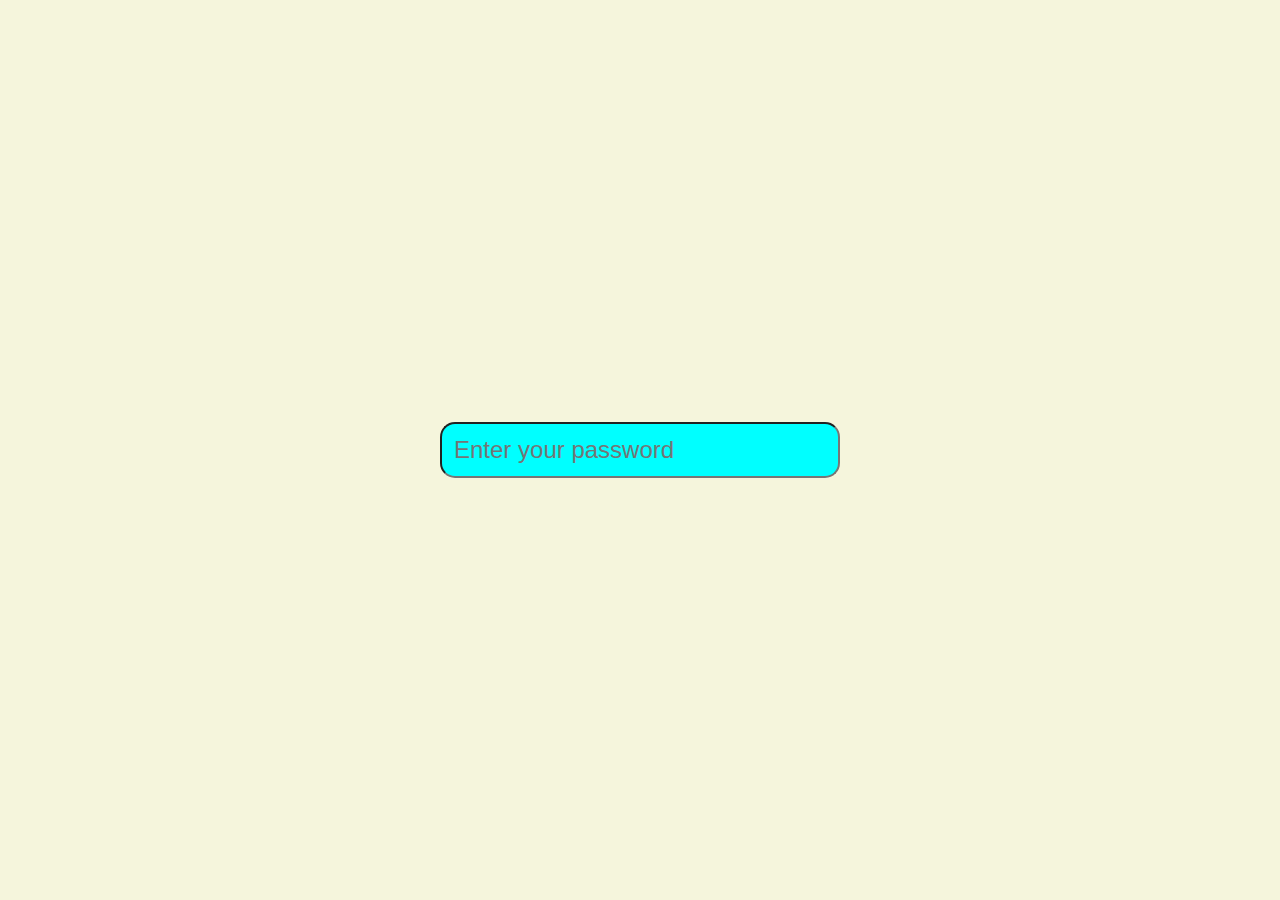
<file: 02_Password_Checker/index.html>
<!DOCTYPE html>
<html lang="en">
<head>
    <meta charset="UTF-8">
    <meta name="viewport" content="width=device-width, initial-scale=1.0">
    <title>Password Checker </title>
<link rel="stylesheet" href="style.css">
</head>
<body>
    <div class="container">
        <input type="text" placeholder="Enter your password" id="password">
        <div class="output" id="output">
          <span id="output"></span>

        </div>
    </div>
    <script src="script.js"></script>
</body>
</html>
</file>
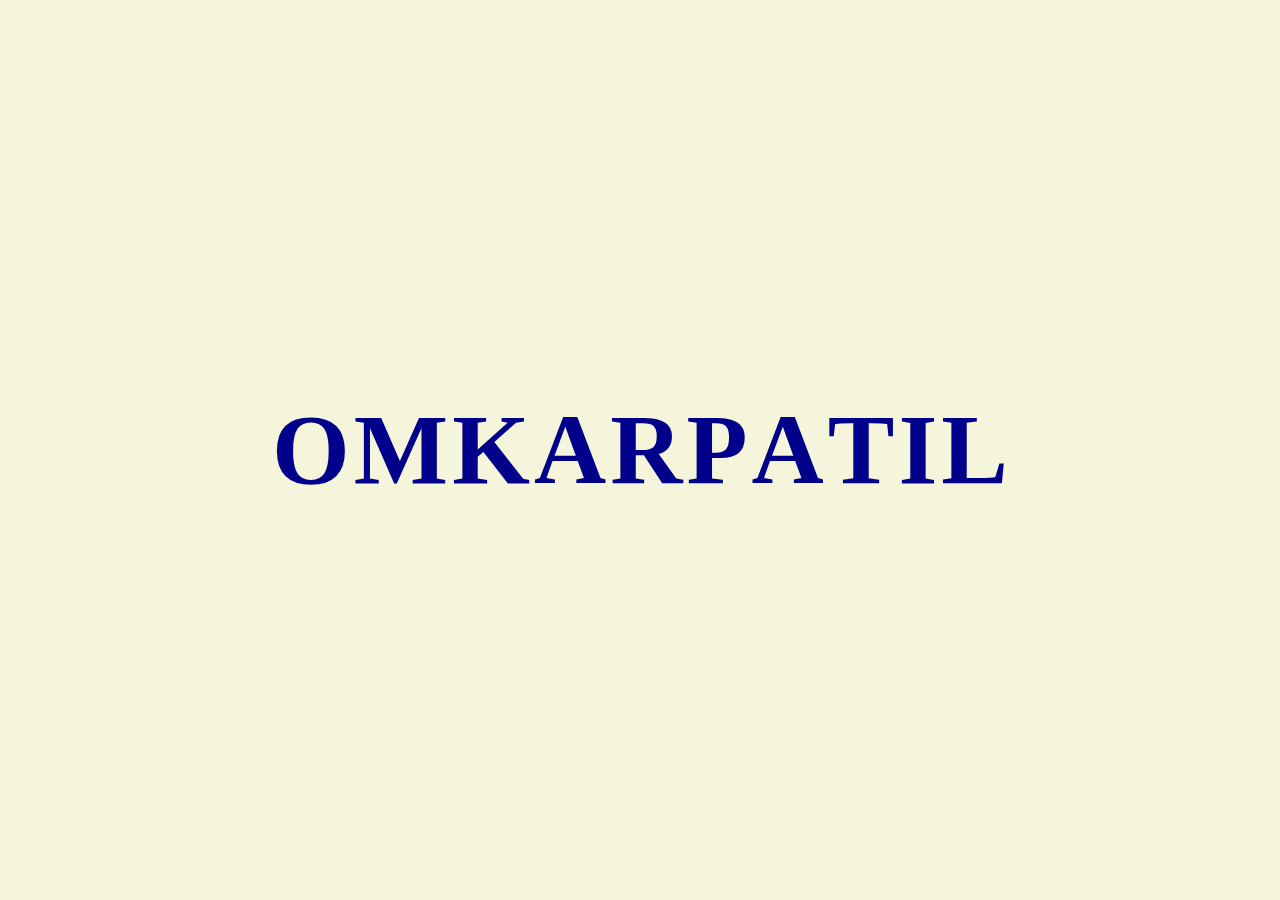
<file: 03_Jumping_letters/index.html>
<!DOCTYPE html>
<html lang="en">
<head>
    <meta charset="UTF-8">
    <meta name="viewport" content="width=device-width, initial-scale=1.0">
    <title>Jumping Letters Animation</title>
    <link rel="stylesheet" href="style.css">
</head>
<body>
    <div class="container">
        <span>O</span>
        <span>M</span>
        <span>K</span>
        <span>A</span>
        <span>R </span>
        <span>P</span>
        <span>A</span>
        <span>T</span>
        <span>I</span>
        <span>L</span>
    </div>
    
    <script src="index.js"></script>
</body>
</html>

<!-- gmail : omkarpatil382@gmail.com  -->
 <!-- project no : 3 (day 3 ) -->
</file>
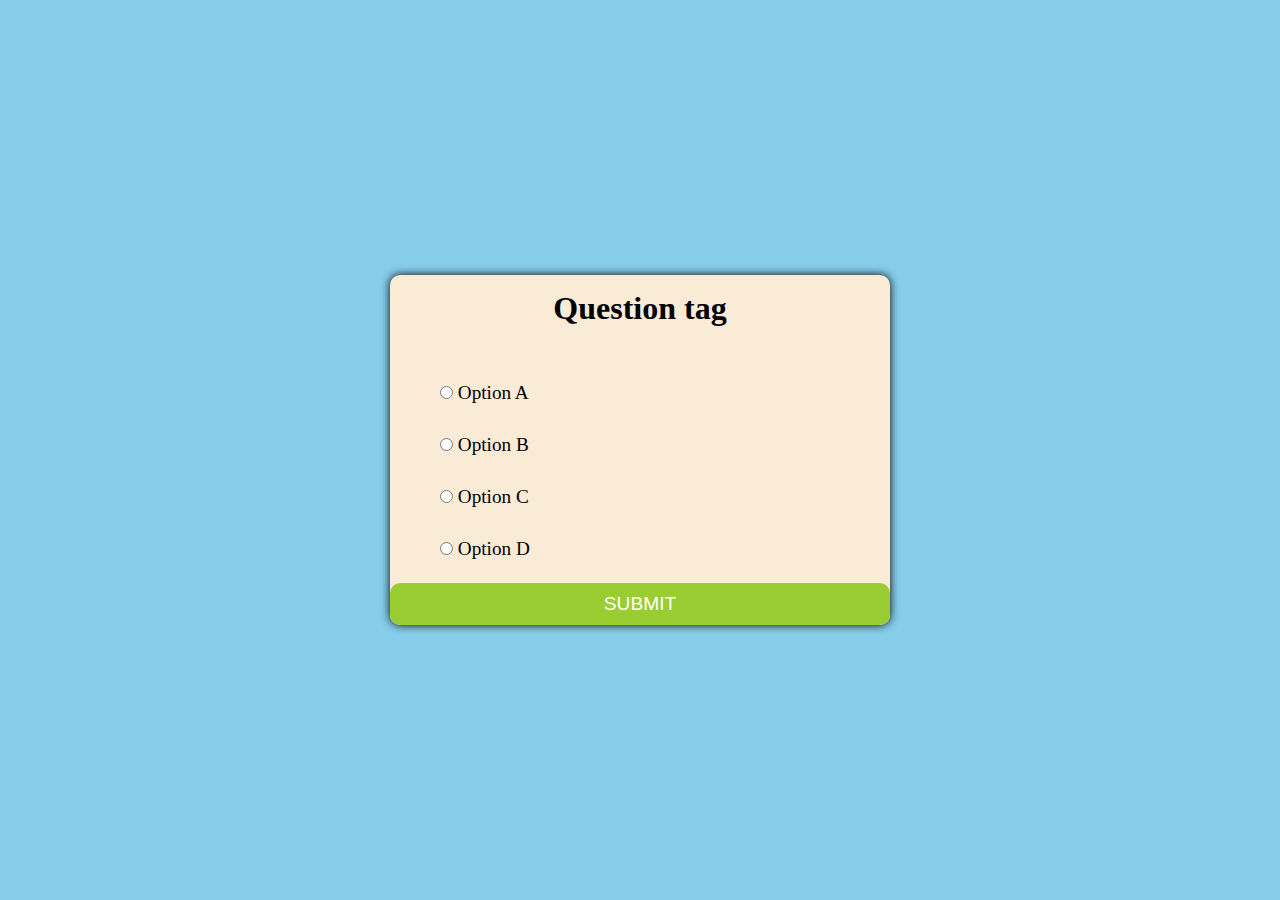
<file: 04__Quize_App/index.html>
<!DOCTYPE html>
<html lang="en">

<head>
  <meta charset="UTF-8">
  <meta name="viewport" content="width=device-width, initial-scale=1.0">
  <title>Quize App </title>
  <link rel="stylesheet" href="style.css">
</head>

<body>
  <div class="container">
    <h2 id="question">
      Question tag
    </h2>


    <ul>
      <li>
      <input type="radio" class="answer" id="input_a" name="answer" value="option1">
      <label for="optionA" id="text_opt_a">Option A</label>
      </li>

      <li>
        <input type="radio" class="answer" id="input_b" name="answer" value="option2">
        <label for="optionB" id="text_opt_b">Option B</label>
      </li>
      
      <li>
        <input type="radio" class="answer" id="input_c" name="answer" value="option3">
        <label for="optionC" id="text_opt_c">Option C</label>
      </li>
      
      <li>
        <input type="radio" class="answer" id="input_d" name="answer" value="option4">
        <label for="optionD" id="text_opt_d">Option D</label>
      </li>

      </li>

    </ul>

  <button id="submit">SUBMIT</button>

      


  </div>
  <script src="index.js"></script>
</body>

</html>
</file>
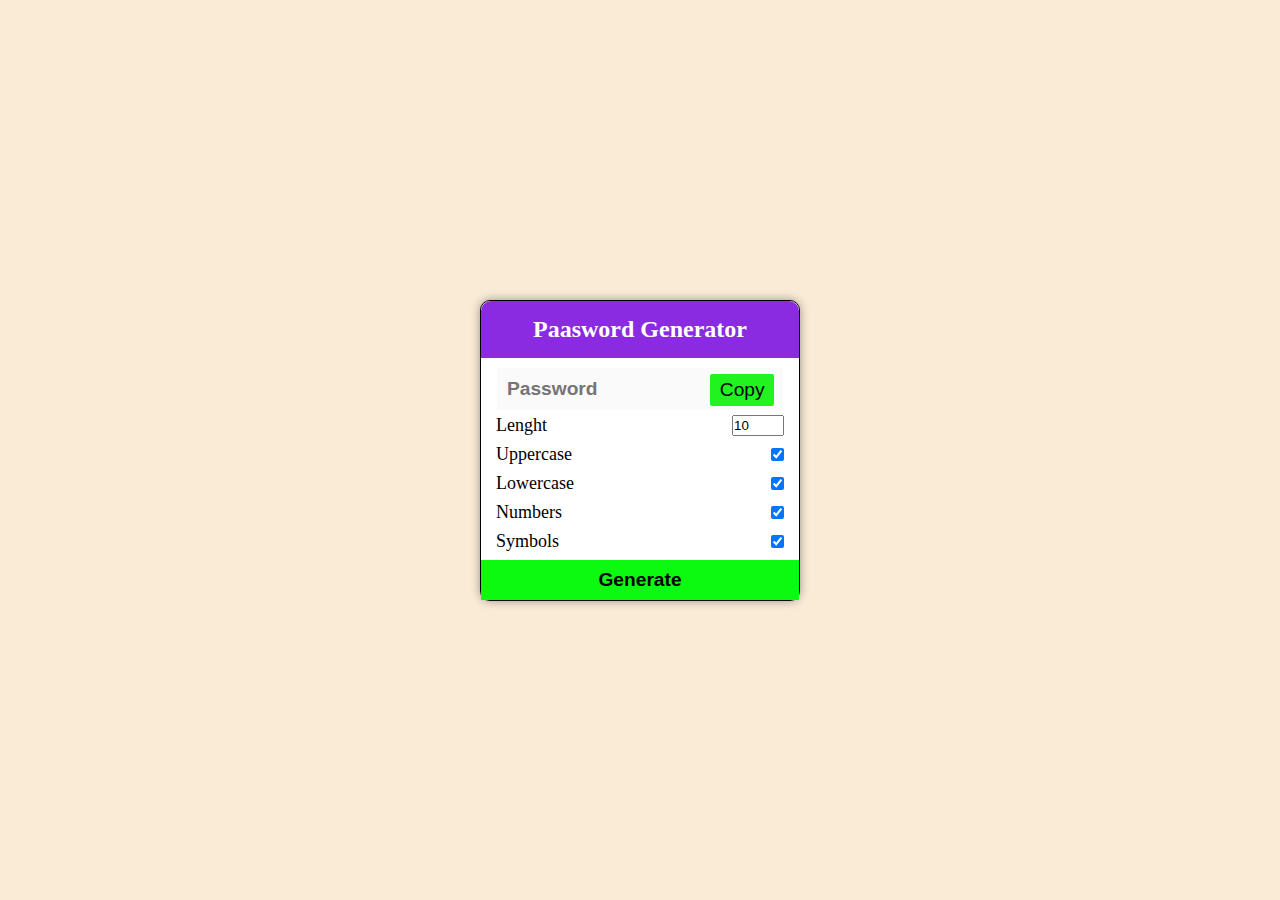
<file: 05_password_generator/index.html>
<!DOCTYPE html>
<html lang="en">
<head>
    <meta charset="UTF-8">
    <meta name="viewport" content="width=device-width, initial-scale=1.0">
    <title>Password Generator</title>
    <link rel="stylesheet" href="style.css">
</head>
<body>
     <div class="container-password">
        <div class="header">
            <h2>Paasword Generator</h2>
        </div>
        <div class="display">
            <input type="text" disabled placeholder="Password" id="pass-input">
            <button id="copy">Copy</button>
        </div>


        

        <div class="setting">
            <label  class="lenght-label">Lenght</label>
            <input type="number" id="lenght-input" min="5" max="20" value="10" step="1">
        </div>
        <div class="setting">
            <label  class="Uppercase-label">Uppercase</label>
            <input type="checkbox" id="uppercase-input" checked>
        </div>
        <div class="setting">
            <label  class="lowercase-label">Lowercase</label>
            <input type="checkbox" id="lowercase-input" checked>
        </div>
        <div class="setting">
            <label  class="Numbers-label">Numbers</label>
            <input type="checkbox" id="Numbers" checked>
        </div>

        <div class="setting">
            <label  class="Symbols-label">Symbols</label>
            <input type="checkbox" id="Symbols" checked>
        </div>

        <!-- GENERATE BUTTON  -->
         <button id="generate-btn">Generate</button>



     </div>
    


    <script src="script.js"></script>
    
</body>
</html>
<!-- email omkarpatil3821@gmail.com -->
</file>
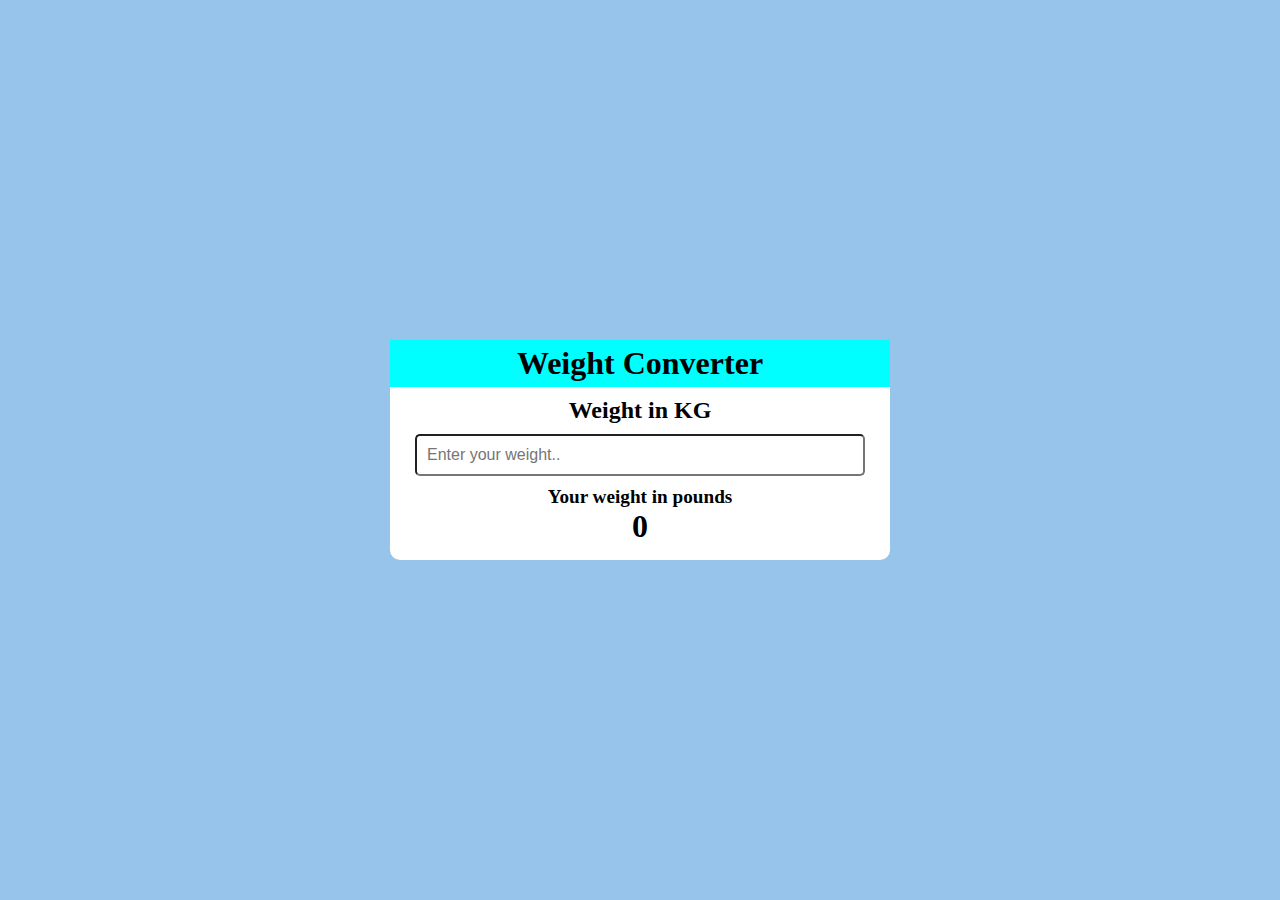
<file: 06_Weight_Converter/index.html>
<!DOCTYPE html>
<html lang="en">
<head>
    <meta charset="UTF-8">
    <meta name="viewport" content="width=device-width, initial-scale=1.0">
    <title>Weight Converter</title>
    <link rel="stylesheet" href="style.css">
</head>
<body>
    <div class="container">
        <div class="header">
            <h1 i>Weight Converter</h1>
        </div>
        <div class="input">
            <label for="input" id="input-label">Weight in KG</label>
            <input type="number " id="input-value" placeholder="Enter your weight..">
        </div>
        <div class="output"> Your weight in pounds <p id="output-p">0</p></div>
    </div>



<script src="script.js"></script>
</body>
</html>
 <!-- email omkarpatil3821@gmail.com -->
</file>
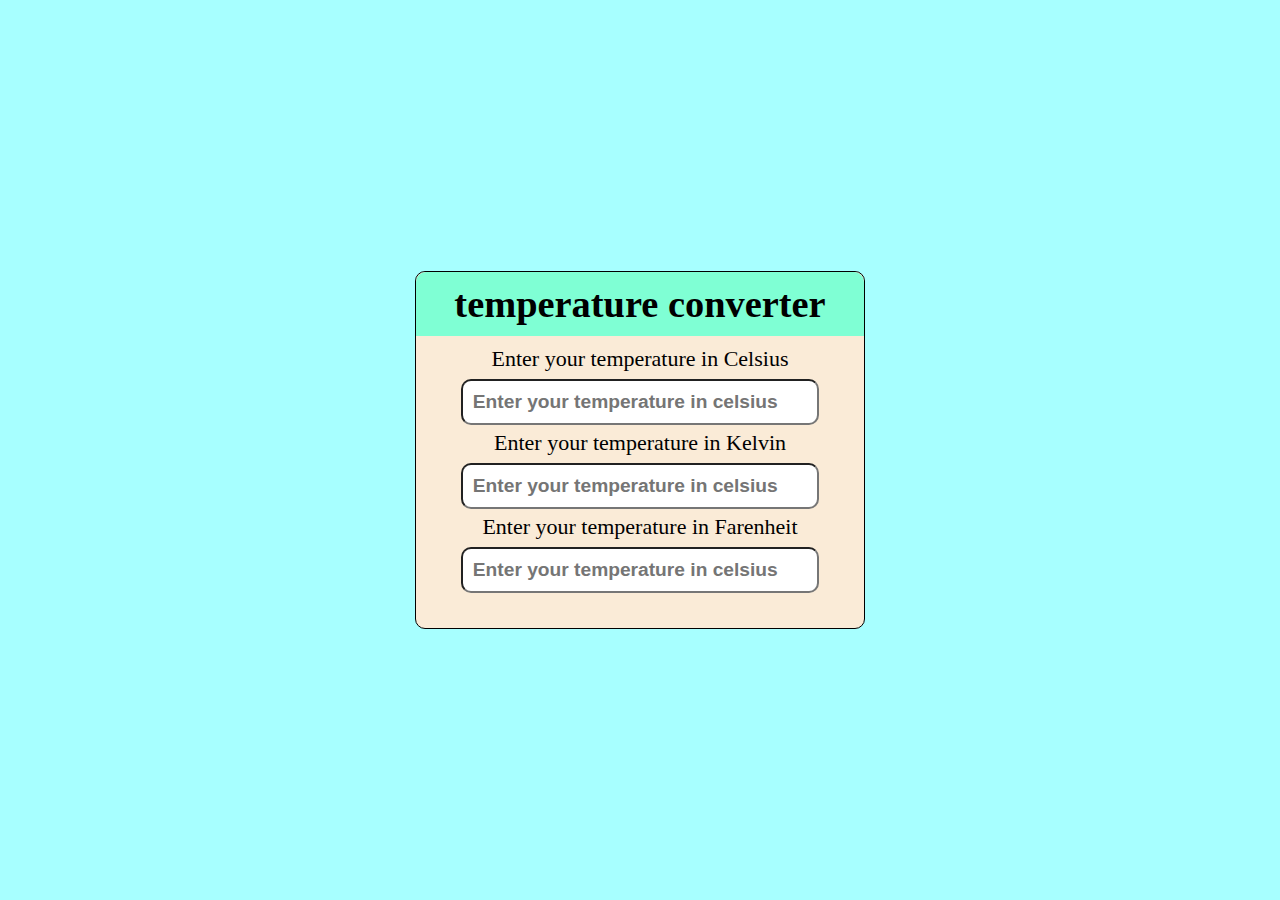
<file: 07_Temp_Converter/index.html>
<!DOCTYPE html>
<html lang="en">
<head>
    <meta charset="UTF-8">
    <meta name="viewport" content="width=device-width, initial-scale=1.0">
    <title>Temp Converter</title>
    <link rel="stylesheet" href="style.css">
</head>
<body>
    <div class="container">
        <div class="header">
            <h1>
                temperature converter
            </h1>
        </div>

        <div class="input1">
            <label for="input1">Enter your temperature in Celsius</label>
            <input type="number" id="celsius" placeholder="Enter your temperature in celsius"> 
        </div>

        <div class="input2">
            <label for="input2">Enter your temperature in Kelvin</label>
            <input type="number" id="Kelvin" placeholder="Enter your temperature in celsius">
        </div>

        <div class="input3">
            <label for="input3">Enter your temperature in Farenheit</label>
            <input type="number" id="Farenheit" placeholder="Enter your temperature in celsius">
        </div>
    </div>
    
    <!--  gmail = omkarpatil3821@gmail.com  -->


    <script src="script.js"></script>
</body>
</html>
</file>
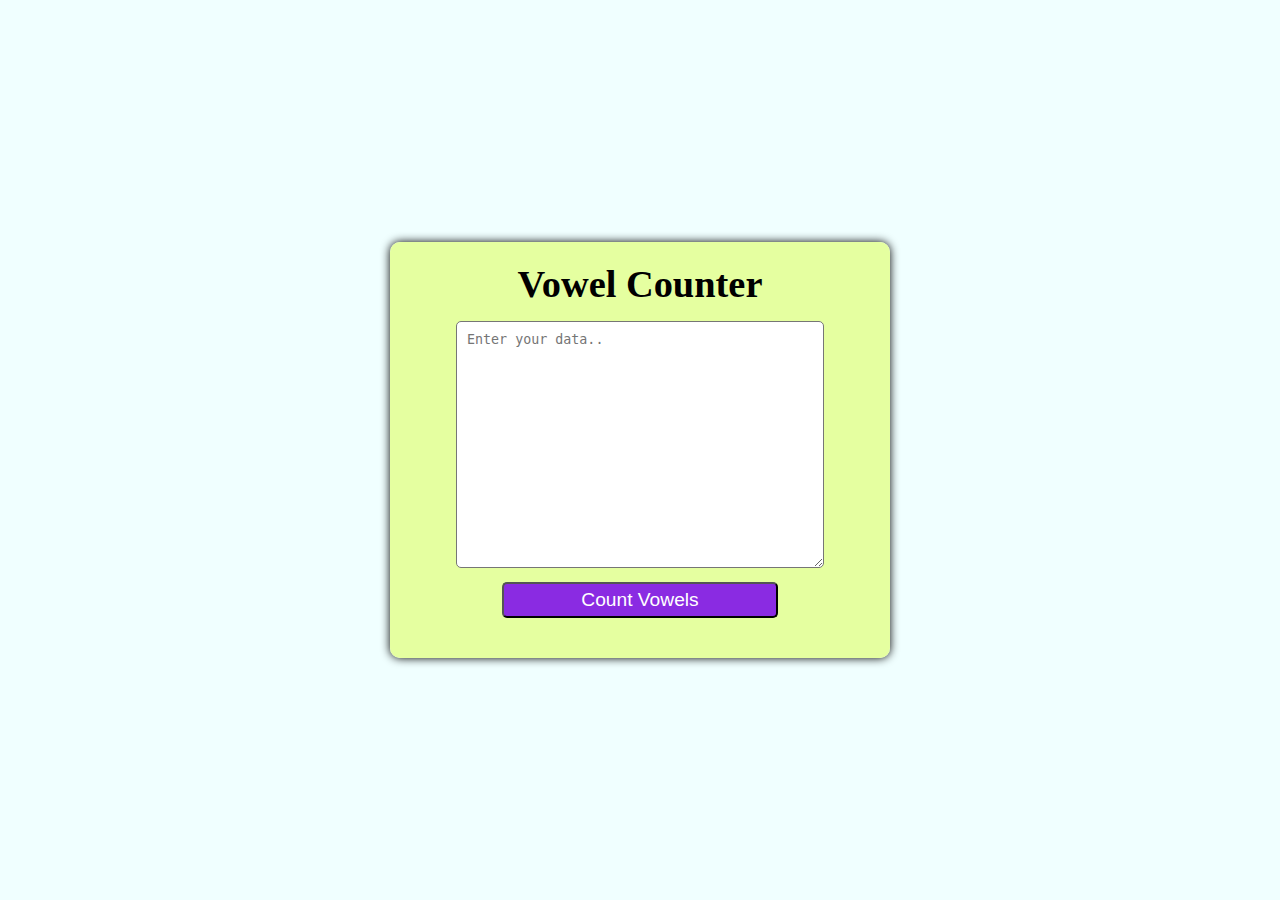
<file: 08_Vowels_Counter/index.html>
<!DOCTYPE html>
<html lang="en">
<head>
    <meta charset="UTF-8">
    <meta name="viewport" content="width=device-width, initial-scale=1.0">
    <title>Vowels Counter</title>
    <link rel="stylesheet" href="style.css">
</head>
<body>

    <div class="container">
        <div class="header">
            <h1>Vowel Counter </h1>
        </div>

        <div class="textarea">
            <textarea name="Vowel_input" id="textarea" placeholder="Enter your data.." rows="15" cols="40" lowercase></textarea>
        </div>

        <div class="count">
            <button id="button">
                Count Vowels
            </button>
        </div>

        <div class="output"></div>
    </div>

        <!-- GMAIL : omkarpatil3821@gmail.com -->

    <script src="index.js"></script>
</body>
</html>
</file>
<file: 02_Password_Checker/style.css>
*{
    box-sizing: border-box;
    margin: 0;
    padding: 0;
}
body{
    background-color: beige;
    display: flex;
    align-items: center;
    justify-content: center;
    height: 100vh;
}
#password{
    width: 400px;
    padding: 12px;
    font-size: 1.5rem;
    background-color: aqua;
    color: black;
    border-radius: 15px;
}
</file>
<file: 03_Jumping_letters/style.css>
* {
    margin: 0;
    padding: 0;
    box-sizing: border-box;
}

body {
    display: flex;
    align-items: center;
    justify-content: center;
    background-color: beige;
    height: 100vh;
}

.container {
    cursor: pointer;
    /* background-color: aqua; */
}

span {
    font-size: 100px;
    font-weight: bolder;
    line-height: 1;
    /* border: black; */
    display: inline-block;
    color: darkblue;
}

span.active {
    animation: jump 2s ease-in-out;
}

@keyframes jump {
    0% {
        transform: translateY(0,0) rotate(180deg);
    }

    100% {
        transform: scale(3) rotate(-180deg) translate(0,120px);
    }
}
</file>
<file: 04__Quize_App/style.css>
* {
    margin: 0;
    padding: 0;
    box-sizing: border-box;
}

body {
    display: flex;
    align-items: center;
    justify-content: center;
    background-color: skyblue;
    height: 100vh;
}

.container{
    /* border: 1px solid black; */
    border-radius: 10px ;
    box-shadow: 0 0 10px black;
    width: 500px;
    height: 350px;
    background-color: antiquewhite;
    position: relative;
}
#question{
    font-size: 2rem;
    padding: 15px;
    text-align: center;
    margin-bottom: 30px;
}
ul{
    list-style: none;
    margin-left: 40px;
    /* gap: 14px; */
}
li{
    font-size: 1.2rem;
    margin-bottom: 10px;
    padding: 10px;
}
button{
    background-color: yellowgreen;
    color: white;
    font-size: 1.2rem;
    border: none;
    border-radius: 10px;
    padding: 10px 20px;
    display: inline-block;
    width: 100%;
    
    position: absolute;
    bottom: 0;
    left: 0;
    /* margin: auto; */
}
</file>
<file: 05_password_generator/style.css>
/* <!-- email omkarpatil3821@gmail.com --> */
*{
    padding: 0%;
    margin: 0;
    box-sizing: border-box;
}

body{
    background-color: antiquewhite;
    display: flex;
    justify-content: center;
    align-items: center;
    height: 100vh;
}
.container-password{
    border: 1px solid black;
    border-radius: 10px;
    box-shadow: 0 0 10px rgba(0, 0, 0, 0.384);
    text-align: center;
    width: 320px;
    background-color: white;
}
.header{
    background-color: blueviolet;
    width: 100%;
    color: white;
    padding: 15px;
    border-radius: 10px 10px 0px 0px;
    margin-bottom: 10px;
}
.display{
    /* width: 100%; */
    margin-bottom: 5px;
    position: relative;
}
#pass-input{
    width: 90%;
    border: none;
    outline: none;
    padding: 10px; 
    font-size: larger;
    font-weight: bold;
}
#copy{
    position: absolute;
    top: 6px;
    right: 25px;
    background-color: rgb(32, 243, 32);
    color: black;
    border: none;
    border-radius: 2px;
    outline: none;
    font-size: larger;
    width: 20%;
    padding: 5px;
}
.setting{
    display: flex;
    justify-content: space-between;
    padding: 0 15px 8px 15px;
    font-size: large;
    /* font-weight: bolder; */
}
#generate-btn{
    display: block;
    width: 100%;
    background-color: rgb(11, 250, 15);
    border: none;
    outline: none;
    padding: 9px;
    font-size: 1.2rem;
    font-weight: bolder;

    
}
</file>
<file: 06_Weight_Converter/style.css>
/* <!-- email omkarpatil3821@gmail.com --> */

*{
    margin: 0;
    padding: 0;
    box-sizing: border-box;
}
body{
    background-color: rgb(151, 196, 234);
    display: flex;
    justify-content: center;
    align-items: center;
    height: 100vh;
}
.container{
    background-color: white;
    width: 500px;
    border-radius: 10px;
    text-align: center;
}
.header{
    background-color: aqua;
    /* color: white; */
    padding: 5px;
    /* border-radius: ; */
    margin-bottom: 10px;
}
label{
    display: block;
    font-size: 1.5rem;
    font-weight: bolder;
    margin-bottom: 10px;
}
input{
    width: 90%;
    padding: 10px;
    font-size: 1rem;
    margin-bottom: 10px;
    border-radius: 5px;

}
.output{
    margin-bottom: 15px;
    font-weight: bold;
    font-size: 1.2rem;
}
#output-p{
    font-size: 2rem;
}
</file>
<file: 07_Temp_Converter/style.css>
/* // gmail = omkarpatil3821@gmail.com  */
*{
    margin: 0;
    padding: 0;
    box-sizing: border-box;
}

body{
    background-color: rgb(167, 255, 255);
    display: flex;
    justify-content: center;
    align-items: center;
    height: 100vh;
}

.container{
    border: 1px black solid;
    background-color: antiquewhite;
    /* padding: 30px; */
    text-align: center;
    /* border-radius: 10px 10px 10px 10px; */
    border-radius: 10px;
    width: 450px;
    
}
.header{
    border-radius: 10px 10px 0px 0px;
    background-color: aquamarine;
    top: 0;
    color: black;
    margin-bottom: 10px;
    font-size: 1.2rem;
    padding: 10px;
}

label{
    display: block;
    font-size: 22px;
    margin-bottom: 7px;
}
input{
    width: 80%;
    padding: 10px;
    margin-bottom: 5px;
    font-size: 1.2rem;
    font-weight: bolder;
    border-radius: 10px;

}
.input3{
    margin-bottom: 30px;
}
</file>
<file: 08_Vowels_Counter/style.css>
/* GMAIL : omkarpatil3821@gmail.com  */
*{
    margin: 0;
    padding: 0;
    box-sizing: border-box;
}
body{
    background-color: azure;
    display: flex;
    justify-content: center;
    align-items: center;
    height: 100vh;
}

.container{
    background-color: rgba(229, 255, 158, 0.984);
    width: 500px;
    border-radius: 10px;
    padding: 20px;
    text-align: center;
    border-radius: 10px;
    box-shadow: 0 0 10px rgba(0, 0, 0, 1.5);
}
.header{
    margin-bottom: 15px;
    font-size: 1.2rem;
}
#textarea{
    width: 80%;
    padding: 10px;
    margin-bottom: 10px;
    border-radius: 5px;
}

button{
    width: 60%;
    padding: 5px;
    border-radius: 5px;
    background-color: blueviolet;
    color: white;
    font-size: 1.2rem;
    margin-bottom: 10px;
    cursor: pointer;
}

.output{
    margin-bottom: 10px;
    font-size: 1.2rem;
    font-weight: bolder;
}
</file>
